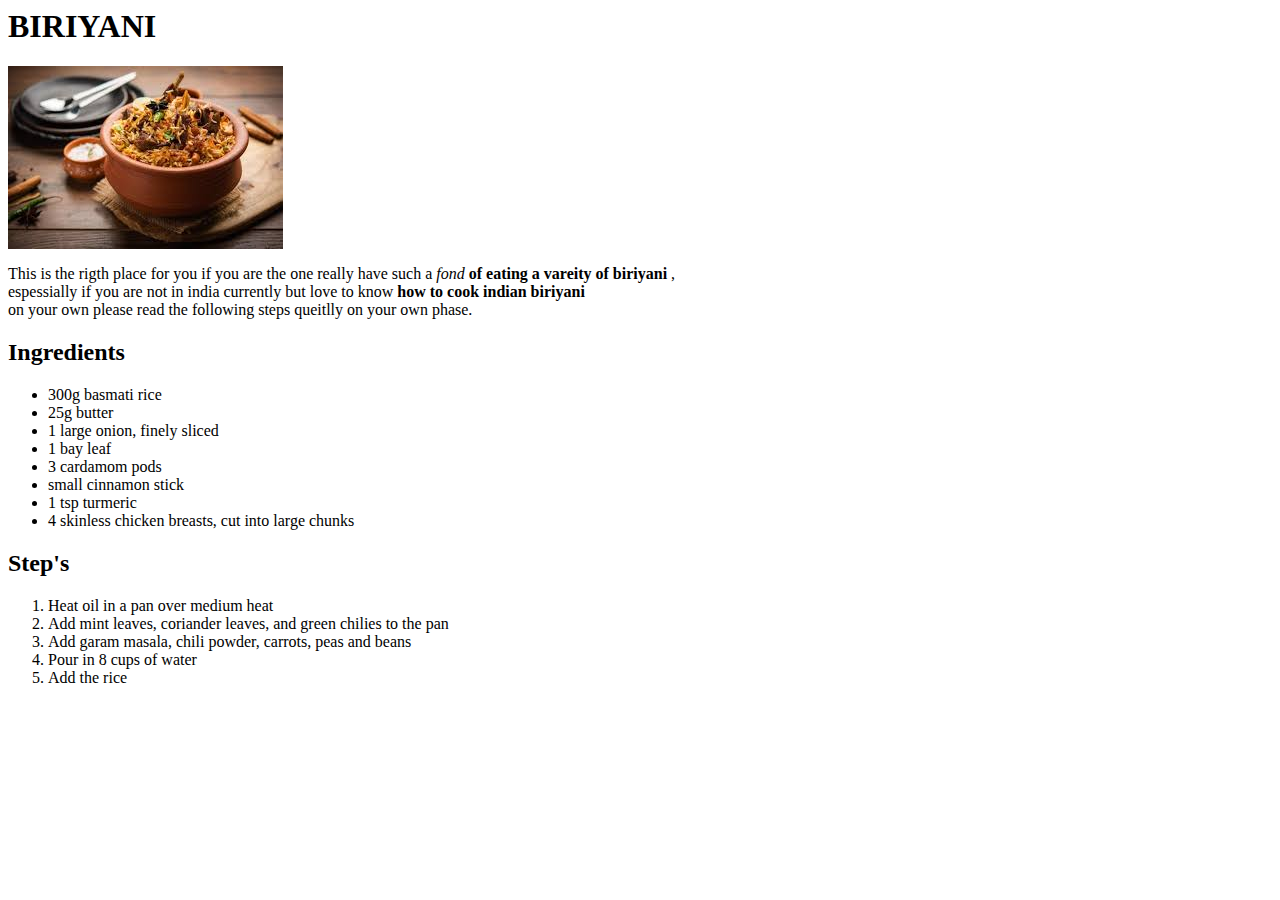
<file: biriyani.html>
<html lang="en">
<head>
    <meta charset="UTF-8">
    <meta http-equiv="X-UA-Compatible" content="IE=edge">
    <meta name="viewport" content="width=device-width, initial-scale=1.0">
    <title>BIRIYANI</title>
</head>
<body>
    <h1>BIRIYANI</h1>
    <img src="[data-uri]" alt="biriyani">

    <p>This is the rigth place for you if you are the one really have such a <em>fond</em> <b>of eating a vareity of biriyani </b>,<br> espessially if you are not in india currently but love to know <strong>how to cook indian biriyani</strong><br> on your own please read the following steps queitlly on your own phase.</p>
    <h2>Ingredients</h2>
    <ul>
        <li>300g basmati rice</li>
        <li>25g butter</li>
        <li>1 large onion, finely sliced</li>
        <li>1 bay leaf</li>
        <li>3 cardamom pods</li>
        <li>small cinnamon stick</li>
        <li>1 tsp turmeric</li>
        <li>4 skinless chicken breasts, cut into large chunks</li>
    </ul>
    <h2>Step's</h2>
    <ol>
        <li>Heat oil in a pan over medium heat</li>
        <li>Add mint leaves, coriander leaves, and green chilies to the pan</li>
        <li>Add garam masala, chili powder, carrots, peas and beans</li>
        <li>Pour in 8 cups of water</li>
        <li>Add the rice</li>
    </ol>
</body>
</html>
</file>
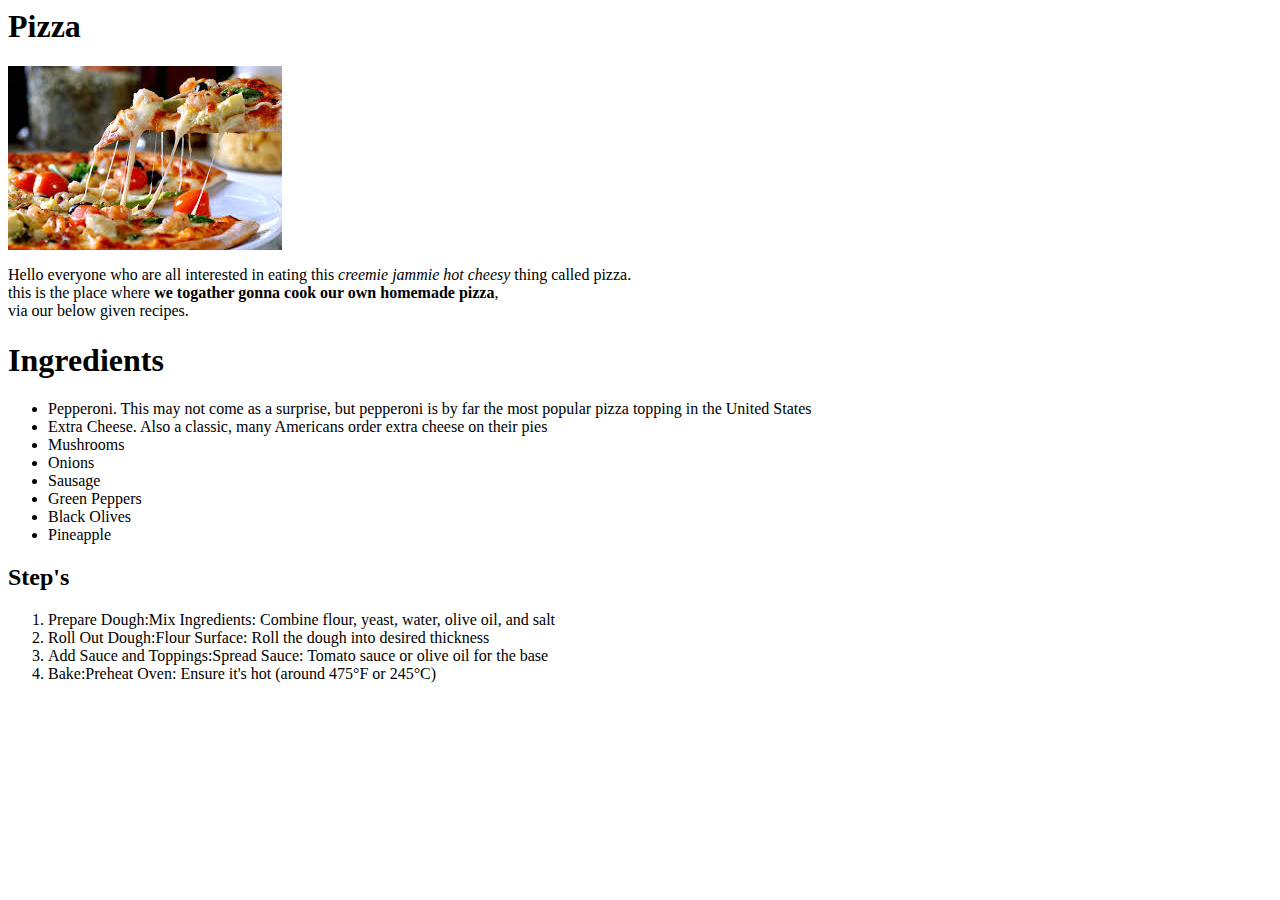
<file: pizza.html>
<html lang="en">
<head>
    <meta charset="UTF-8">
    <meta http-equiv="X-UA-Compatible" content="IE=edge">
    <meta name="viewport" content="width=device-width, initial-scale=1.0">
    <title>pizza</title>
</head>
<body>
    <h1>Pizza</h1>
    <img src="[data-uri]" alt="">
    <p>Hello everyone who are all interested in eating this <i>creemie jammie hot cheesy</i> thing called pizza. <br>this is the place where <b> we togather gonna cook our own homemade pizza</b>, <br> via our below given recipes. </p>
    <h1>Ingredients</h1>
    <ul>
        <li>Pepperoni. This may not come as a surprise, but pepperoni is by far the most popular pizza topping in the United States</li>
        <li>Extra Cheese. Also a classic, many Americans order extra cheese on their pies</li>
        <li>Mushrooms</li>
        <li>Onions</li>
        <li>Sausage</li>
        <li>Green Peppers</li>
        <li>Black Olives</li>
        <li>Pineapple</li>
    </ul>
    <h2>Step's</h2>
    <ol>
        <li>Prepare Dough:Mix Ingredients: Combine flour, yeast, water, olive oil, and salt</li>
        <li>Roll Out Dough:Flour Surface: Roll the dough into desired thickness</li>
        <li>Add Sauce and Toppings:Spread Sauce: Tomato sauce or olive oil for the base</li>
        <li>Bake:Preheat Oven: Ensure it's hot (around 475°F or 245°C)</li>
       
    </ol>

</body>
</html>
</file>
